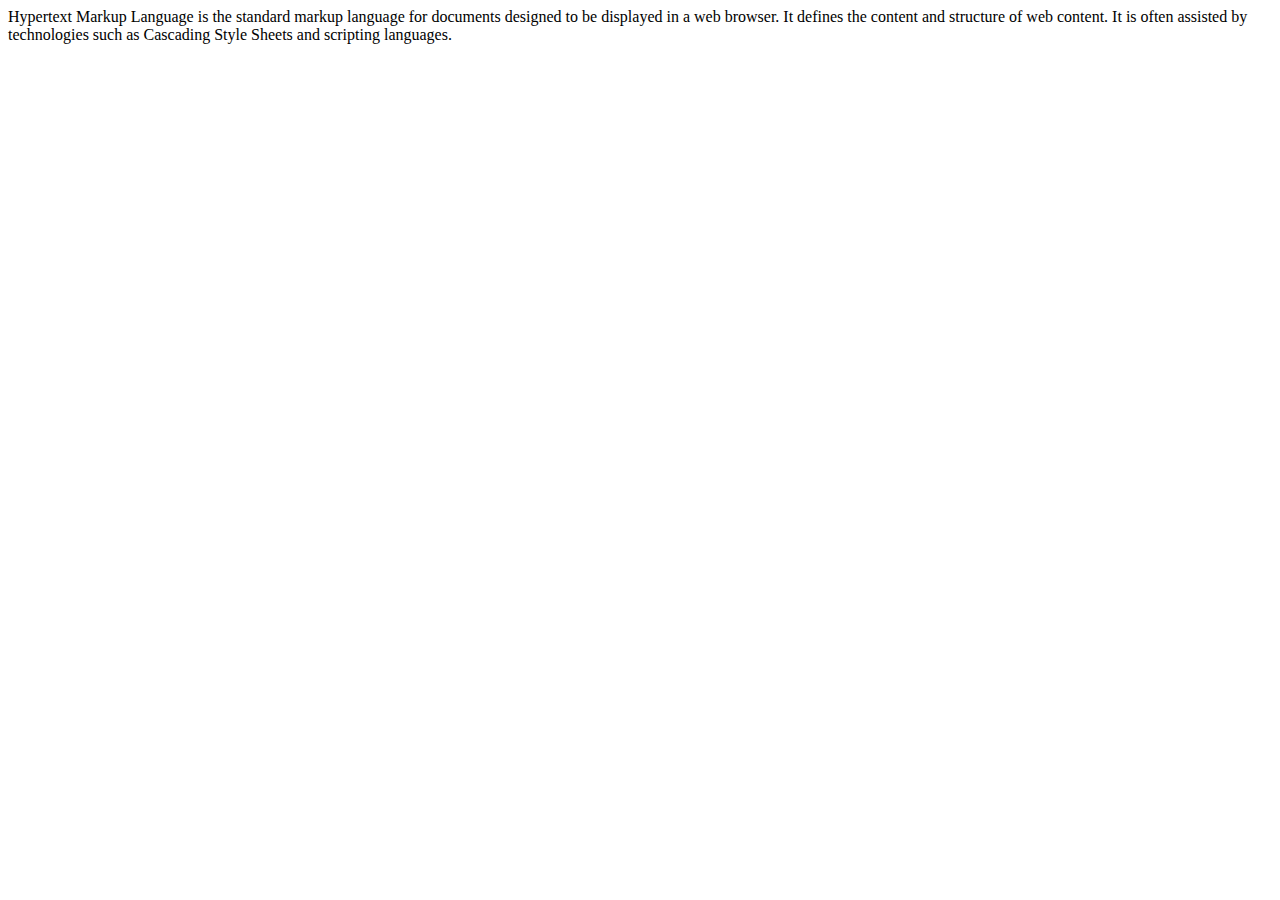
<file: index.html>
<html>
    <head>
        <title>new web page</title>
    </head>


    <body>
        <p>Hypertext Markup Language is the standard markup language for documents designed to be displayed in a web browser. It defines the content and structure of web content. It is often assisted by technologies such as Cascading Style Sheets and scripting languages.</p>
    </body>
</html>
</file>
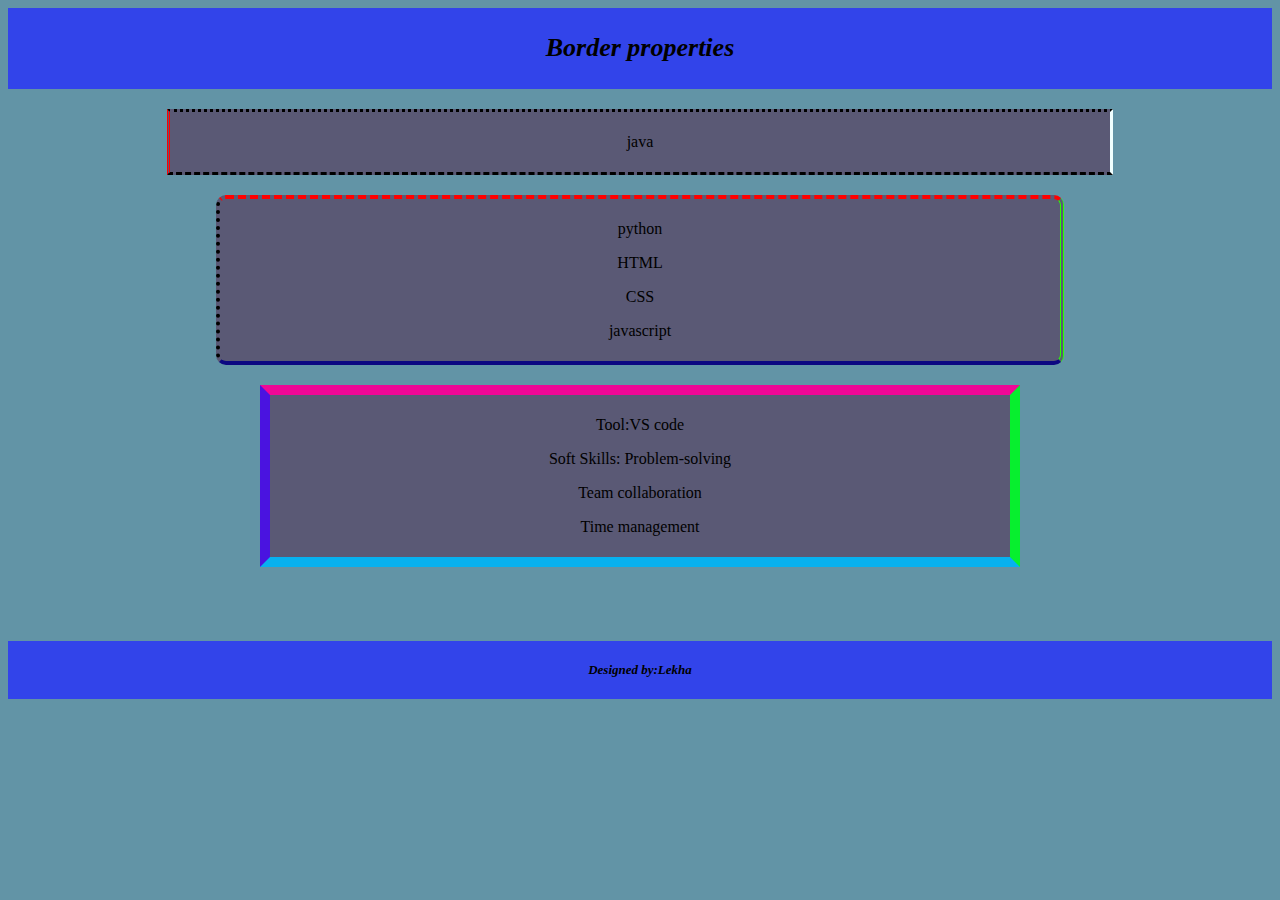
<file: Border.html>
<!DOCTYPE html>
<html >
<head>
    <meta charset="UTF-8">
    <title>Border</title>
    <link rel="stylesheet" href="border.css">
</head>
<body>
     <!--header-->
    <header >
        <h1>Border properties</h1>
    </header>

    <div class="box">
        <p>java</p>
    </div>

    <div class="a">
        <p>python</p>
        <p>HTML</p>
        <p>CSS</p>
        <p>javascript</p>
    </div>

    <div class="b">
        <p>Tool:VS code</p>
        <p>Soft Skills: Problem-solving</p>
        <p> Team collaboration</p>
        <p> Time management</p>
    </div>

    <br><br><br>
    <!--footer-->
    <footer>
        <p>Designed by:Lekha</p>
     </footer>
</body>
</html>
</file>
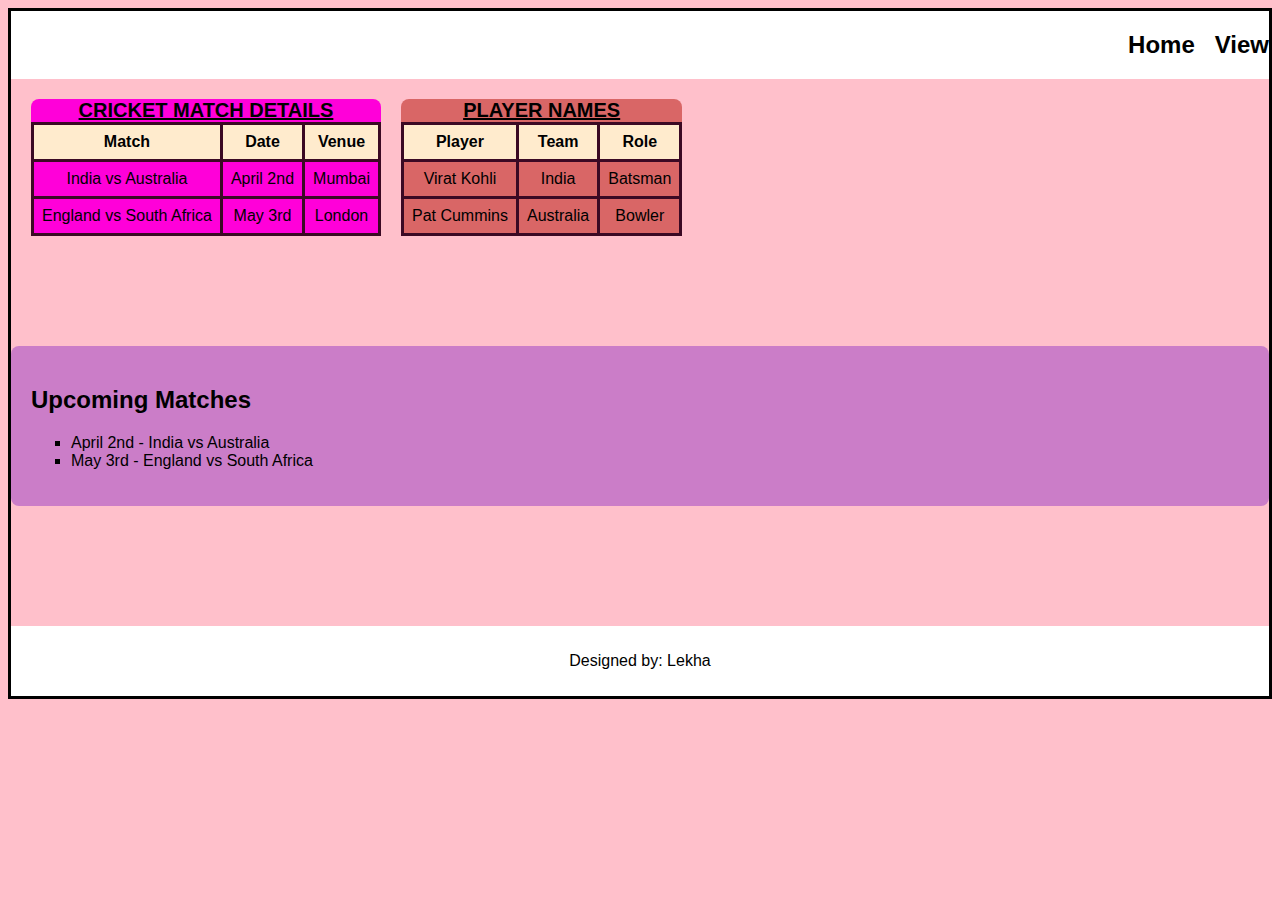
<file: Cricket.html>
<!DOCTYPE html>
<html lang="en">
<head>
    <meta charset="UTF-8">
    <meta name="viewport" content="width=device-width, initial-scale=1.0">
    <title>Cricket Match Details</title>
    <link rel="stylesheet" href="cricketStyle.css">
</head>
<body>
    
    <header class="head">
        <h2>Home</h2>
        <h2>View</h2>
    </header>

    
    <div class="main">
       
        <div class="match-details">
            
            <table>
                <caption id="Caption_style">CRICKET MATCH DETAILS</caption>
                <thead>
                    <tr>
                        <th>Match</th>
                        <th>Date</th>
                        <th>Venue</th>
                    </tr>
                </thead>
                <tbody>
                    <tr>
                        <td>India vs Australia</td>
                        <td>April 2nd</td>
                        <td>Mumbai</td>
                    </tr>
                    <tr>
                        <td>England vs South Africa</td>
                        <td>May 3rd</td>
                        <td>London</td>
                    </tr>
                </tbody>
            </table>
        </div>

        
        <div class="player-names">
            <table>
                <caption id="Caption_style">PLAYER NAMES</caption>
                <thead>
                    <tr>
                        <th>Player</th>
                        <th>Team</th>
                        <th>Role</th>
                    </tr>
                </thead>
                <tbody>
                    <tr>
                        <td>Virat Kohli</td>
                        <td>India</td>
                        <td>Batsman</td>
                    </tr>
                    <tr>
                        <td>Pat Cummins</td>
                        <td>Australia</td>
                        <td>Bowler</td>
                    </tr>
                </tbody>
            </table>
        </div>
    </div>

   
    <div class="upcoming">
        <h2>Upcoming Matches</h2>
        <ul>
            <li>April 2nd - India vs Australia</li>
            <li>May 3rd - England vs South Africa</li>
        </ul>
    </div>

   
    <footer>
        <p>Designed by: Lekha</p>
    </footer>
</body>
</html>
</file>
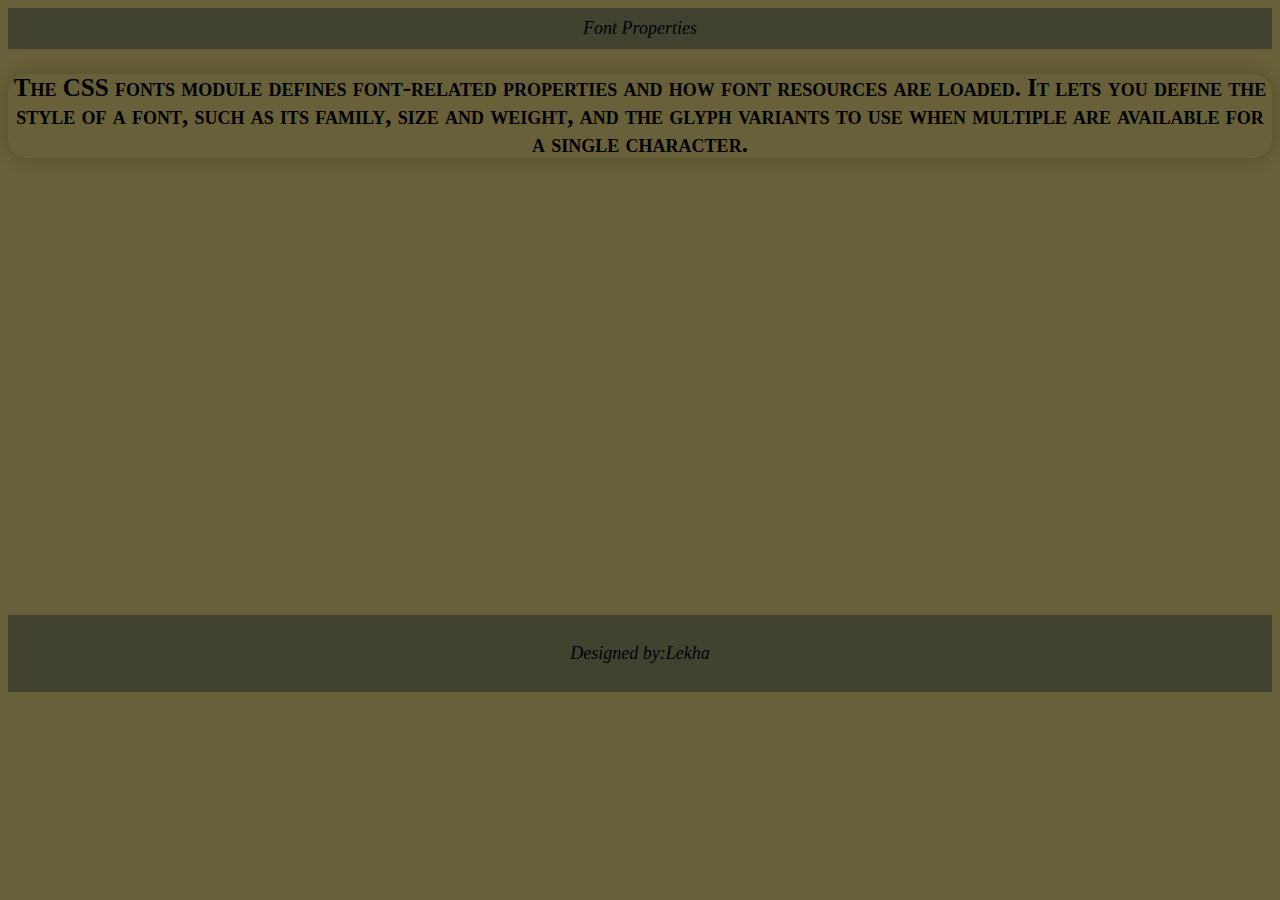
<file: Font.html>
<!DOCTYPE html>
<html >
<head>
    <meta charset="utf-8">
    <title>font</title>
    <link rel="stylesheet" href="font.css">
</head>
<body>
    <!--header-->
    <header >Font Properties</header>

    <div class="content">
    <p>The CSS fonts module defines font-related properties and how font resources are loaded. 
       It lets you define the style of a font, such as its family, size and weight, 
       and the glyph variants to use when multiple are available for a single character.</p>
    </div>

    <br><br><br><br><br><br><br><br><br><br><br><br><br><br><br><br><br><br><br><br><br><br><br><br>
    <!--footer-->
     <footer>
        <p>Designed by:Lekha</p>
     </footer>

</body>
</html>
</file>
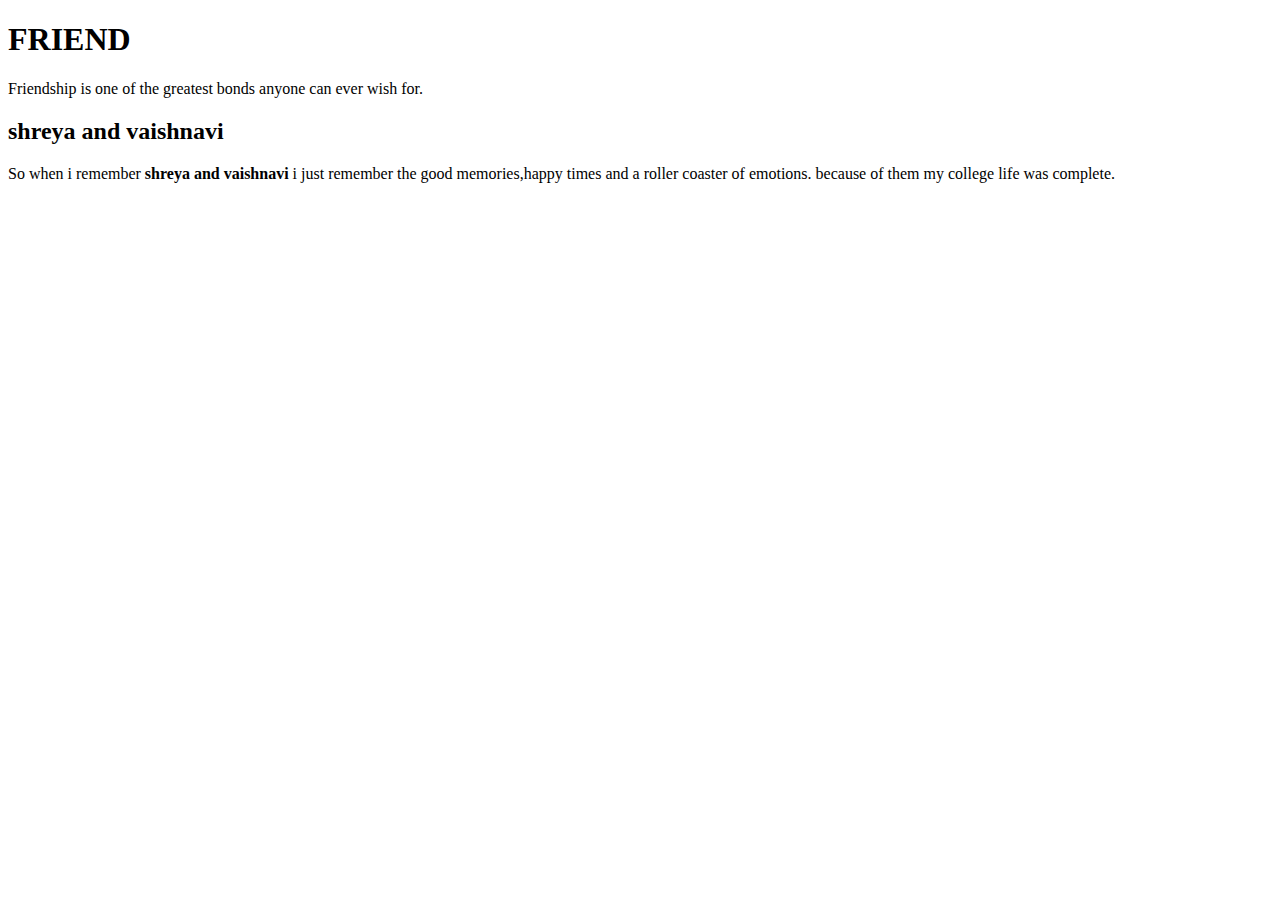
<file: friend.html>
<!DOCTYPE html>
<html>
    <head>
        <title>About friend</title>
    </head>


    <body>
        <h1>FRIEND</h1>
        <p>Friendship is one of the greatest bonds anyone can ever wish for.
            <h2>shreya and vaishnavi</h2>
            <p>So when i remember <strong>shreya and vaishnavi</strong> i just remember the good memories,happy times and a roller coaster of emotions.
                because of them my college life was complete.
             </p>

        </p>
    </body>
</html>
</file>
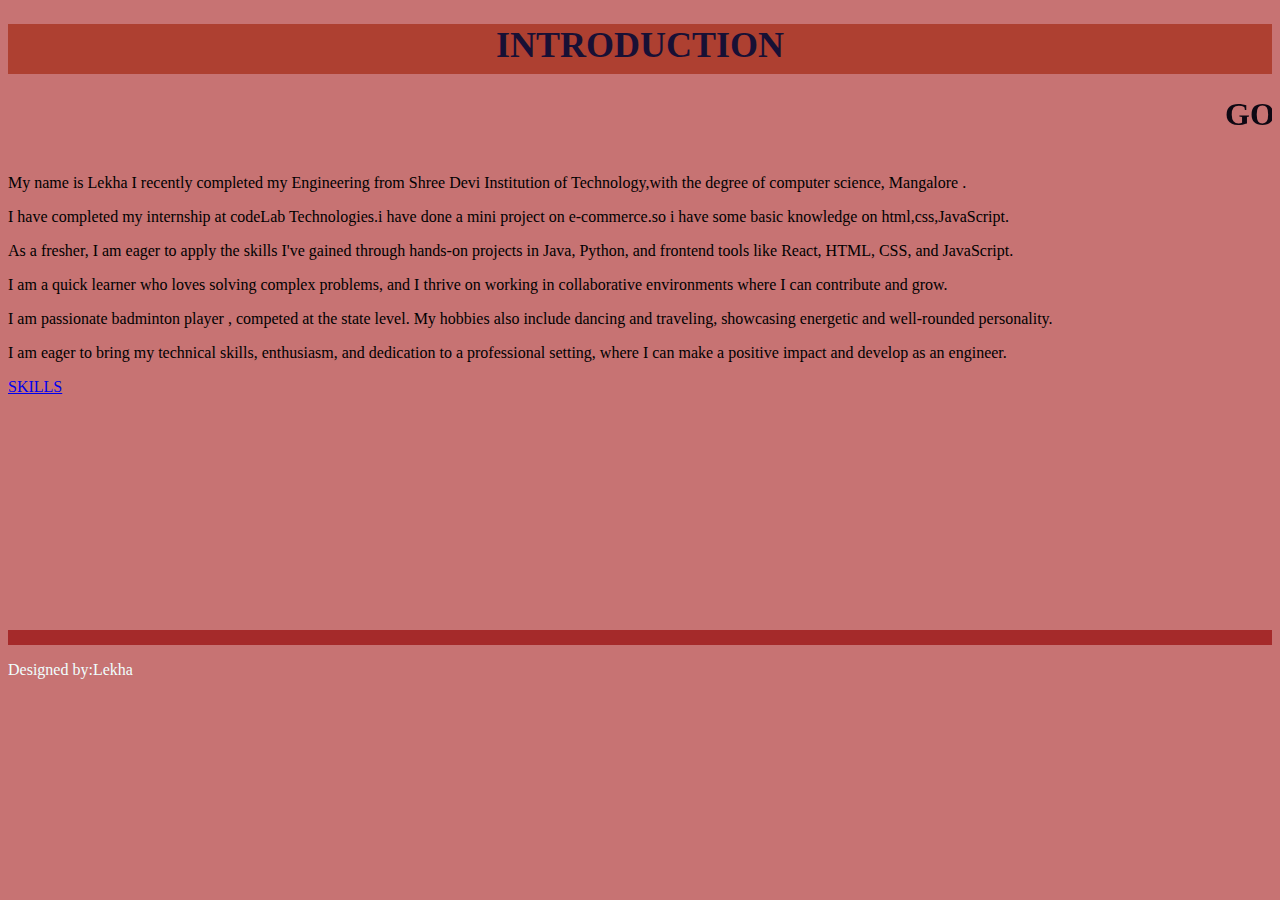
<file: Page1.html>
<!DOCTYPE html>
<html>
<head>
    <meta charset="UTF-8">
    <title>INTRODUCTION</title>
    <link rel="stylesheet" href="page1.css">

</head>
<body>
    <header>
        <p><h1 class="heading">INTRODUCTION</h1></p>
    </header>

    <marquee class="scroll"><h1>GOOD MORNING</h1></marquee>

    <p>My name is Lekha I recently completed my Engineering from Shree Devi Institution of Technology,with the degree of computer science, Mangalore .</p>
    
    <p>I have completed my internship at codeLab Technologies.i have done a mini project on e-commerce.so i have some basic knowledge on html,css,JavaScript.</p>

    <p>As a fresher, I am eager to apply the skills I've gained through hands-on projects in Java, Python, and frontend tools like React, HTML, CSS, and JavaScript. </p>

    <p>I am a quick learner who loves solving complex problems, and I thrive on working in collaborative environments where I can contribute and grow.</p>
    
    <p>I am passionate badminton player , competed at the state level. My hobbies also include dancing and traveling, showcasing  energetic and well-rounded personality.</p>

    <p> I am eager to bring my technical skills, enthusiasm, and dedication to a professional setting, where I can make a positive impact and develop as an engineer.</p>



 <a href="Page2.html">SKILLS</a>
    <br><br><br><br><br><br><br><br><br><br><br><br><br><br>
    <footer class="border">
        <p>Designed by:Lekha</p>
    </footer>

</body>
</html>
</file>
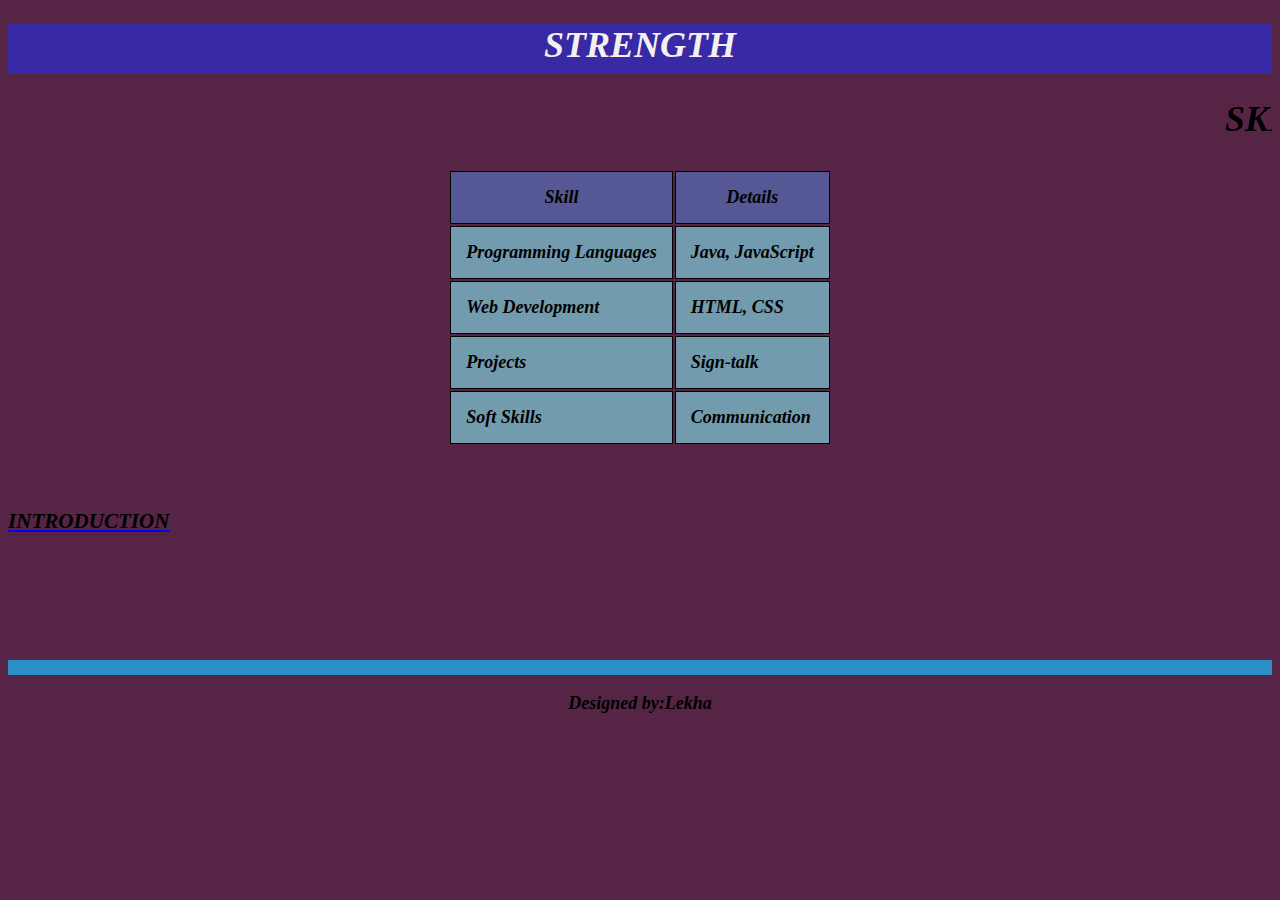
<file: Page2.html>
<!DOCTYPE html>
<html >
<head>
    <meta charset="utf-8">
    <title>skills</title>
    <link rel="stylesheet" href="page1.css">
</head>
<body class="pagee">
    <header class="header1">
        <p><h1 class="heading1">STRENGTH</h1></p>
    </header>
        <marquee><h1>SKILLS</h1></marquee>


        <table align="center">
            <tr>
                <th>Skill</th>
                <th>Details</th>
            </tr>
            <tr>
                <td>Programming Languages</td>
                <td>Java, JavaScript</td>
            </tr>
            
            <tr>
                <td>Web Development</td>
                <td>HTML, CSS</td>
            </tr>
            
            
            <tr>
                <td>Projects</td>
                <td>Sign-talk</td>
            </tr>
            <tr>
                <td>Soft Skills</td>
                <td>Communication</td>
            </tr>
    
        </table>
        <br><br>
        <a href="Page1.html"><h3>INTRODUCTION</h3></a>
        


        <br><br><br><br><br>
        <footer align ="center"class="border1">
            <p>Designed by:Lekha</p>
        </footer>
   
</body>
</html>
</file>
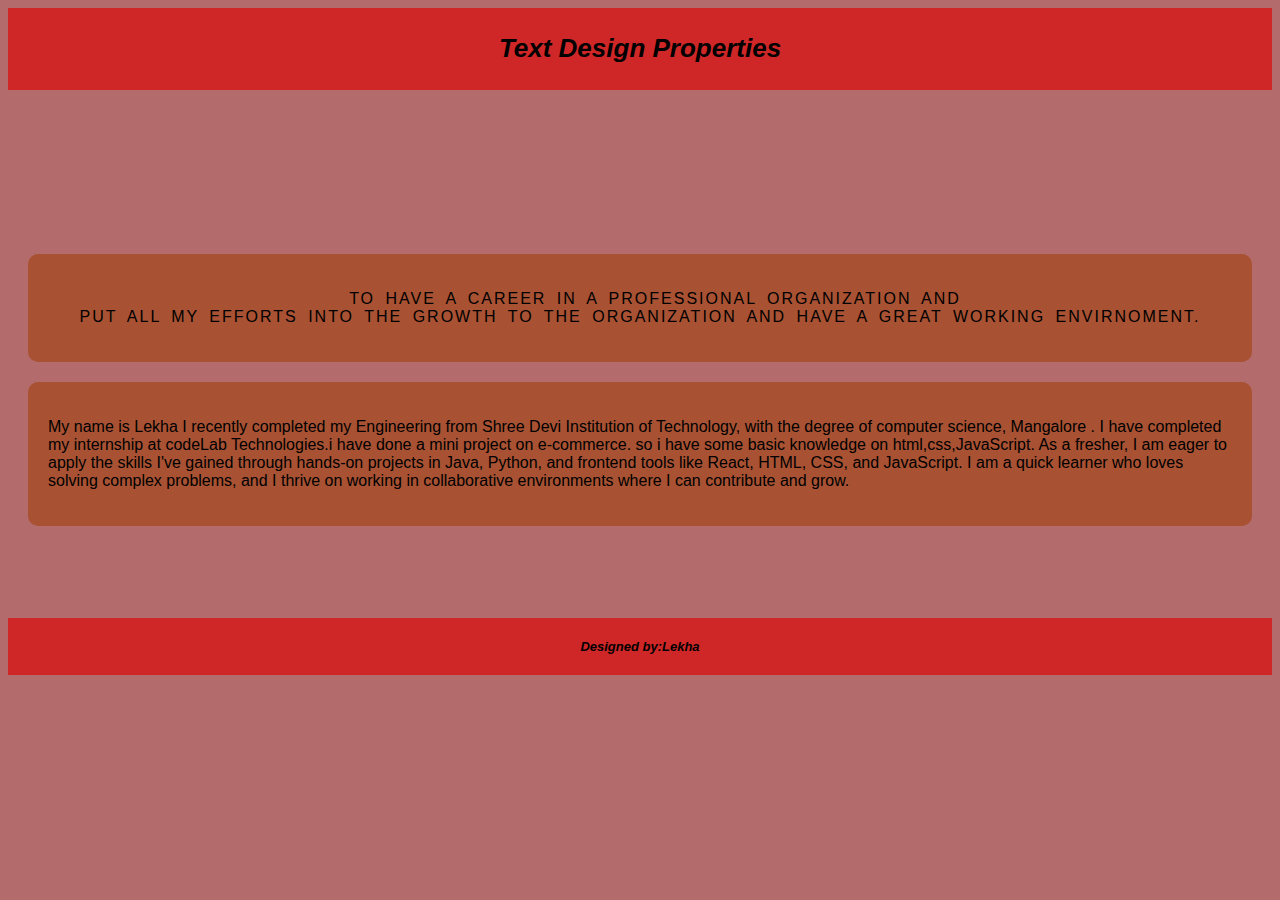
<file: Text.html>
<!DOCTYPE html>
<html">
<head>
    <meta charset="UTF-8">
    <title>text design property</title>
    <link rel="stylesheet" href="text.css">
</head>
<body>
   <!--header-->
    <header >
        <h1>Text Design Properties</h1>
    </header>
    <br><br><br><br><br><br><br><br>
<div class="content">
    <p class="text">To have a career in a professional organization and
    put all my efforts into the growth to the organization and have a great working envirnoment.
    </p>
</div>


<div class="content">
    <p class="textBox">My name is Lekha I recently completed my Engineering from Shree Devi Institution of Technology,
        with the degree of computer science, Mangalore .
        I have completed my internship at codeLab Technologies.i have done a mini project on e-commerce.
        so i have some basic knowledge on html,css,JavaScript.
        As a fresher, I am eager to apply the skills I've gained through hands-on projects in Java, Python, and frontend tools like React, HTML, CSS, and JavaScript.
        I am a quick learner who loves solving complex problems, 
        and I thrive on working in collaborative environments where I can contribute and grow.

    </p>
</div>
  

<br><br><br><br>
<!--footer-->
<footer>
    <p>Designed by:Lekha</p>
 </footer>



</body>
</html>
</file>
<file: border.css>
body{
    font-family: Cambria, Cochin, Georgia, Times, 'Times New Roman', serif;
    background-color: #6294a6;
 }

 header,footer{
    background-color: rgb(50, 68, 234);
    padding: 8px;
    text-align: center;
    font-size: small;
    font-weight: bold;
    font-style: italic;
}

.box{

    margin: 20px auto ;
    padding:  5px 20px;
    text-align: center;
    background-color: rgb(90, 89, 117);
    width: 900px;
    border: solid;
    border-color: blue;
    border-top-style: dotted;
    border-top-color: black;
    border-bottom-style: dashed;
    border-bottom-color: black;
    border-left-style: double;
    border-left-color: red;
    border-right-style:solid;
    border-right-color: azure;
}

.a{
    margin: 20px auto ;
    padding:  5px 20px;
    text-align: center;
    background-color: rgb(90, 89, 117);
    width: 800px;
    border: solid;
    border-radius:10px ;
    border-width: 3px;
    border-bottom:4px solid rgb(12, 8, 129);
    border-left: 4px dotted rgb(0, 0, 0);
    border-right: 4px double rgb(43, 255, 0);
    border-top: 4px dashed red;
}


.b{
    margin: 20px auto ;
    padding:  5px 20px;
    text-align: center;
    background-color: rgb(90, 89, 117);
    width: 700px;
    border: solid ;
    border-bottom-color: #07b1ef;
    border-top-color: #ef0796;
    border-left-color: #4a13e0;
    border-right-color: #07ef2e;
    border-bottom-width: 10px;
    border-left-width: 10px;
    border-top-width: 10px;
    border-right-width: 10px;
}
</file>
<file: cricketStyle.css>
body {
    font-family: Arial, Helvetica, sans-serif;
    background-color: pink;
    border-style: solid;

    
}
Caption{
    text-decoration: underline;
    text-transform: capitalize;
}

.head {
    display: flex;
    justify-content: flex-end;
    gap: 20px;
    background-color: white;
    
}

.main {
    display: flex;
    gap: 20px;
   padding: 20px;
}

.match-details {
    background-color: rgb(255, 0, 217);
    border-radius: 8px;

}



.player-names {
    background-color: rgb(217, 102, 102);
    border-radius: 8px;
}

table {
    
    border-collapse: collapse;
    text-align: center;
    
}

table,tr,td,th {
   
    border: solid;
    border-color: rgb(59, 9, 36);
    padding: 8px;
}


th{
    background-color: blanchedalmond;
}

table caption {
    font-size: 20px;
    font-weight: bold;
    text-align: center;
}


.upcoming {
    background-color: rgb(203, 125, 200);
    padding: 20px;
    border-radius: 8px;
    margin-top: 90px
  
}

footer {
    text-align: center;
    padding: 10px;
    background-color: white;
    margin-top: 120px;
}

ul{
    list-style: square;
}
</file>
<file: font.css>
body{
   font-family: Cambria, Cochin, Georgia, Times, 'Times New Roman', serif;
   background-color: #676038;
}

header,footer{
    background-color: rgb(66, 66, 48);
    padding: 10px;
    text-align: center;
    font-size: large;
    font-style: italic;

}

.content{
    font-size: 25px;
    font-variant: small-caps;
    font-weight: bolder;
    text-align: center;
  border-radius: 20px; 
   box-shadow: 0 0 20px rgba(0, 0, 0, 0.2);
}
</file>
<file: page1.css>
body{
    background-color: rgb(199, 115, 115);
}



.heading {
    color: rgb(24, 16, 53);
}


.scroll{
    color: rgb(14, 8, 19);
}


.border{
    color: azure;
}

header {
    text-align: center;
    font-size:large;
    height: 50px;
    background-color: rgb(174, 64, 49);
}

 .border{
    border-color: brown;
    border-style: solid;
    border-width: 15px;
    border-right: 15px;
    border-left: 15px;
    border-bottom: 15px;
    
  
}


/*page2*/
.header1 {
    color: rgb(245, 240, 240);
    background-color: rgb(56, 42, 165);
}

.pagee {
    background-color: rgb(163, 214, 236);
    font-style: oblique;
    font-weight: bold;
    font-size: large;
    background-color: #562545;
   
}

.border1{
    border-color: rgb(43, 143, 197);
    border-style: solid;
    border-width: 15px;
    border-right: 15px;
    border-left: 15px;
    border-bottom: 15px;
}



    th, td {
        border: 1px solid;
        background-color: rgb(114, 156, 174);
        padding: 15px;
      }


      th {
        background-color: #555895;
    }

    h3{
        color: black;
    }


    /* BUS BOOKING APPLICATION */


    .Bus{
        color: #000111;
    }
.body{
   background-color: pink;
    color: #562545;

}
.head3{
    background-color: purple;
}

.footer{
    
    text-align: center;
    padding: 5px;
    font-size: 15px;
    border-radius: 10px;
    border:  solid ;
    border-color: rgb(78, 2, 62);
    background-color: rgb(123, 83, 111);
    color: aliceblue;
    
}
.lab{
    font-size: 20px;
}
</file>
<file: text.css>
body {
    font-family: Arial, sans-serif;
    background-color: #b46b6b;
   
}

header,footer{
    background-color: rgb(207, 39, 39);
    padding: 8px;
    text-align: center;
    font-size: small;
    font-weight: bold;
    font-style: italic;
}
.content {
    margin: 20px;
    padding:20px ;
    background-color: rgb(168, 82, 51);
    border-radius: 10px;
}

.text {
    hanging-punctuation: first;
    hyphens: auto;
    letter-spacing: 2px;
    line-break: strict;
    overflow-wrap: break-word;
    tab-size: 4;
    text-align: center;
    text-indent: 30px;
    text-transform: uppercase;
    text-wrap: balance;
    white-space: pre-line;
    word-break: break-word;
    word-spacing: 4px;
}


.textbox{
    hyphenate-character: "-";
    hyphenate-limit-chars: 2 2 3;
    text-align-last: center;
    text-spacing-trim: trim-all;
    text-wrap-mode: auto;
    text-wrap-style: auto;
    white-space-collapse: break-spaces;
    

}
</file>
